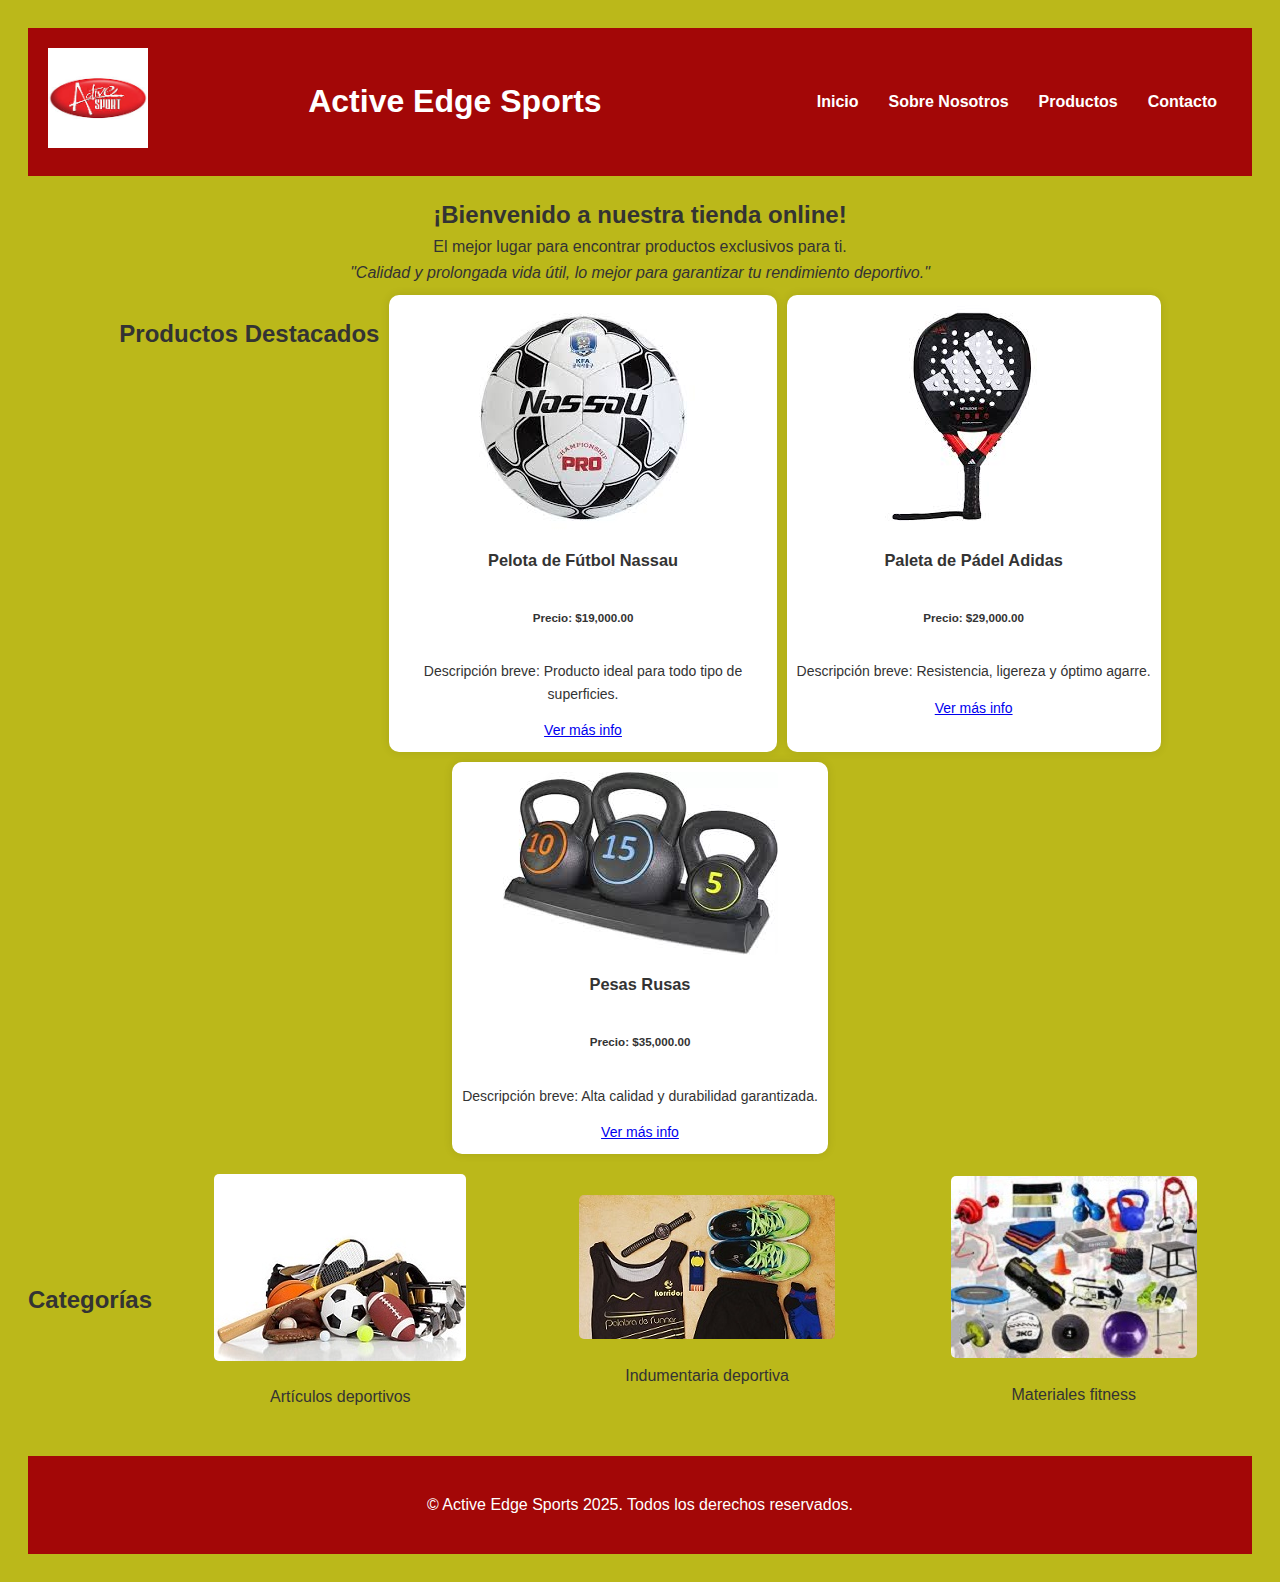
<file: index.html>
<!DOCTYPE html>
<html lang="es">
<head>
    <meta charset="UTF-8">
    <meta name="viewport" content="width=device-width, initial-scale=1.0">
    <meta http-equiv="X-UA-Compatible" content="ie=edge">
    <title>Active Edge Sports</title>
    <link rel="icon" href="https://encrypted-tbn0.gstatic.com/images?q=tbn:ANd9GcSeZJGr2xVt2QDstd2qY_wbd3jEZ-qvkn8QZQ&s" type="image/x-icon">
    <link rel="stylesheet" href="styles.css"> 
</head>
<body>

    <header>
        <div class="logo">
            <img src="assets/img/active_sport.jfif" alt="Logo de Active Edge Sports"> 
        </div>
        <h1>Active Edge Sports</h1> 
        <nav>
            <ul>
                <li><a href="#">Inicio</a></li>
                <li><a href="about.html">Sobre Nosotros</a></li>
                <li><a href="productos.html">Productos</a></li>
                <li><a href="contacto.html">Contacto</a></li>
            </ul>
        </nav>
    </header>

    <main>
        <section class="banner">
            <h2>¡Bienvenido a nuestra tienda online!</h2>
            <p>El mejor lugar para encontrar productos exclusivos para ti.</p>
            <p><em>"Calidad y prolongada vida útil, lo mejor para garantizar tu rendimiento deportivo."</em></p>
        </section>
        
        <section class="productos-destacados">
            <h2>Productos Destacados</h2>
            <div class="producto">
                <img src="assets/img/pelota_nassau.jfif" alt="Pelota de fútbol Nassau">
                <h3>Pelota de Fútbol Nassau</h3>
                <h5>Precio: $19,000.00</h5>
                <p>Descripción breve: Producto ideal para todo tipo de superficies.</p>
                <a href="#">Ver más info</a>
            </div>
            <div class="producto">
                <img src="assets/img/paleta_adidas.jfif" alt="Paleta de pádel Adidas">
                <h3>Paleta de Pádel Adidas</h3>
                <h5>Precio: $29,000.00</h5>
                <p>Descripción breve: Resistencia, ligereza y óptimo agarre.</p>
                <a href="#">Ver más info</a>
            </div>
            <div class="producto">
                <img src="assets/img/pesas_rusas.jpg" alt="Pesas rusas de entrenamiento">
                <h3>Pesas Rusas</h3>
                <h5>Precio: $35,000.00</h5>
                <p>Descripción breve: Alta calidad y durabilidad garantizada.</p>
                <a href="#">Ver más info</a>
            </div>
        </section>

        <section class="categorias">
            <h2>Categorías</h2>
            <div class="categoria">
                <img src="assets/img/articulos.jpg" alt="Artículos deportivos">
                <p>Artículos deportivos</p>
            </div>
            <div class="categoria">
                <img src="assets/img/indumentaria.jpg" alt="Indumentaria deportiva">
                <p>Indumentaria deportiva</p>
            </div>
            <div class="categoria">
                <img src="assets/img/materiales.jfif" alt="Materiales fitness">
                <p>Materiales fitness</p>
            </div>
        </section>
    </main>

    <footer>
        <p>&copy; Active Edge Sports 2025. Todos los derechos reservados.</p>
    </footer>
</body>
</html>
</file>
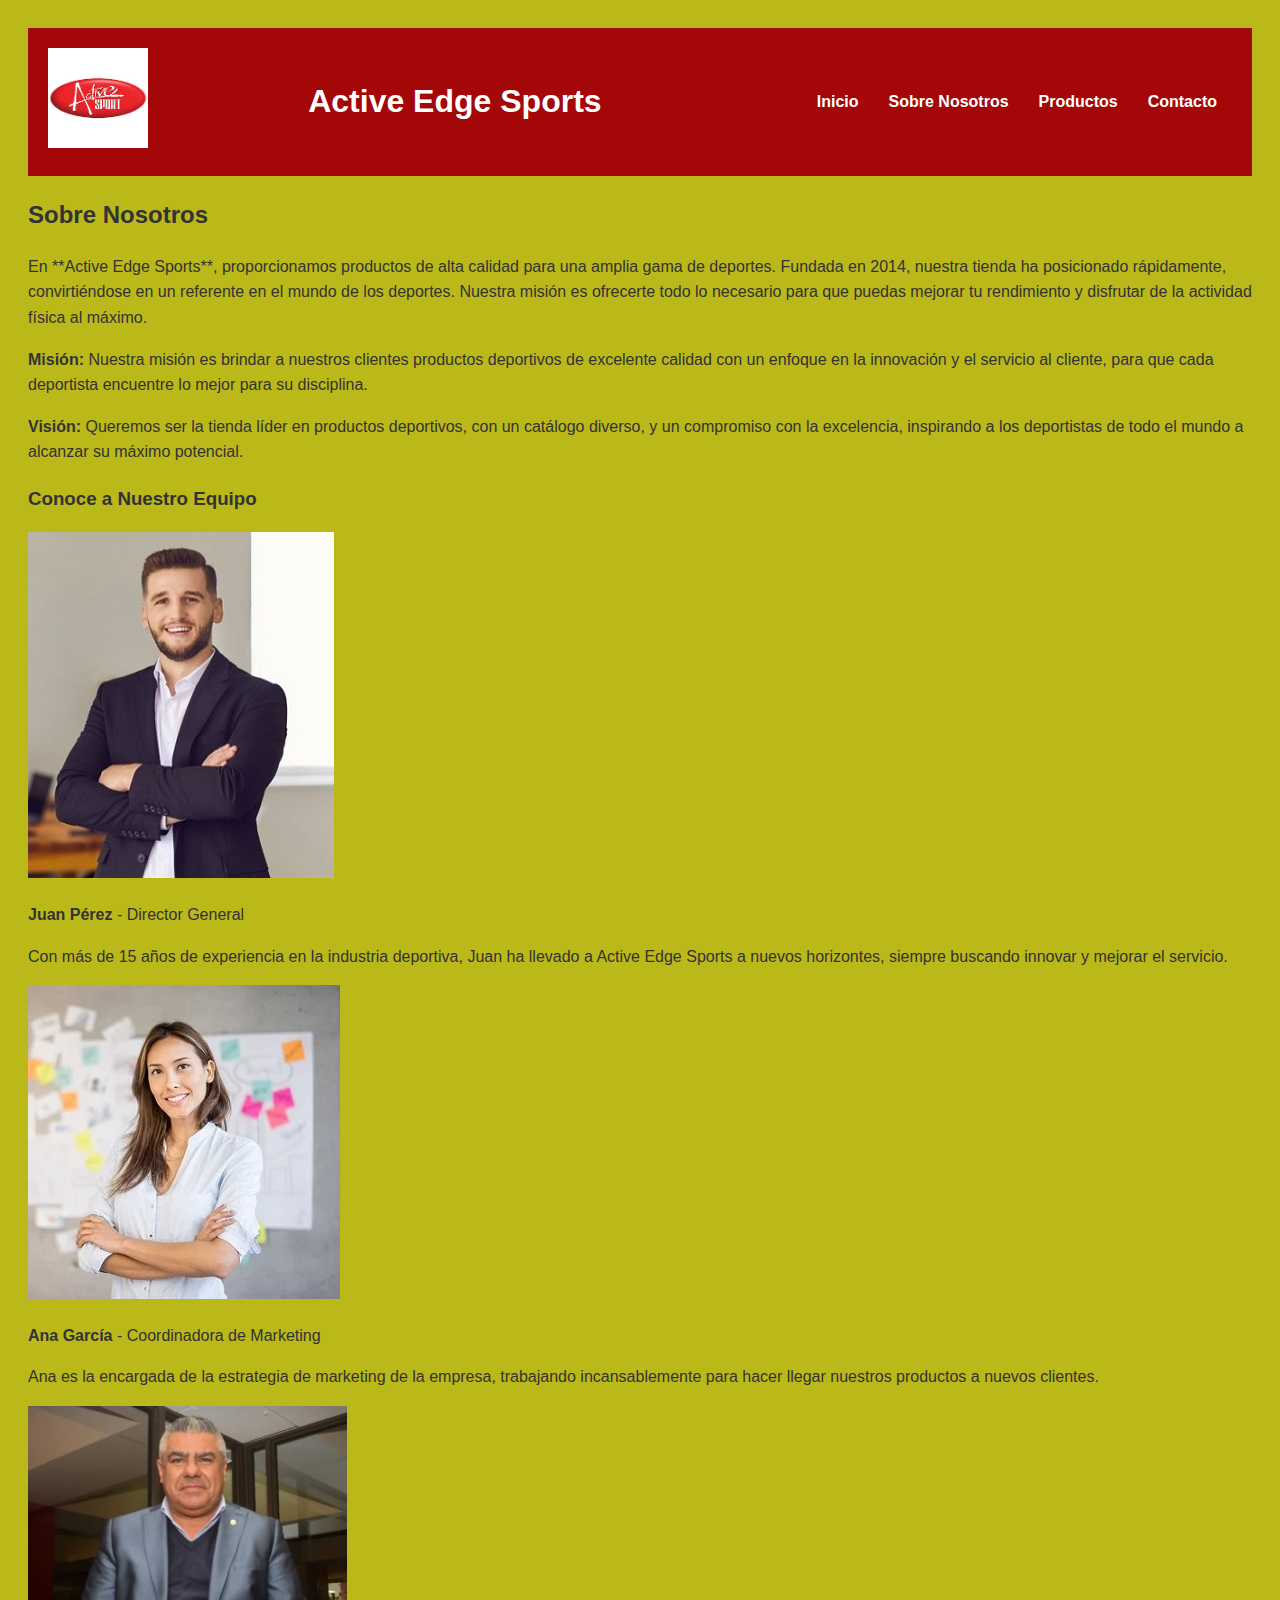
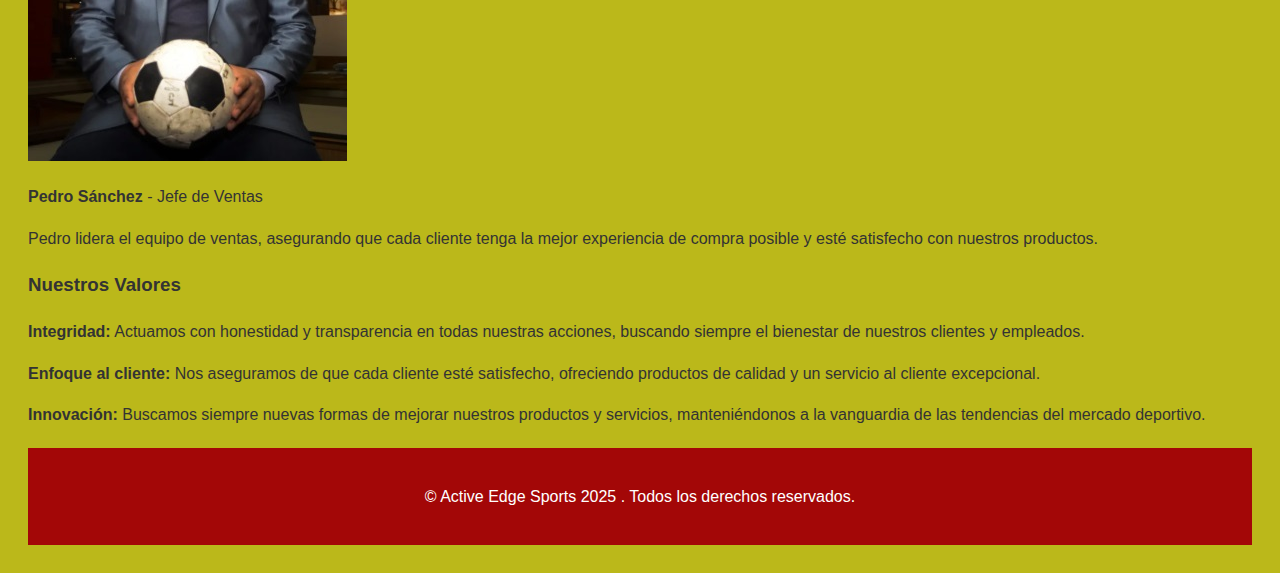
<file: about.html>
<!DOCTYPE html>
<html lang="es">
<head>
    <meta charset="UTF-8">
    <meta name="viewport" content="width=device-width, initial-scale=1.0">
    <meta http-equiv="X-UA-Compatible" content="ie=edge">
    <title>Sobre Nosotros - Active Edge Sports</title>
    <link rel="icon" href="https://encrypted-tbn0.gstatic.com/images?q=tbn:ANd9GcSeZJGr2xVt2QDstd2qY_wbd3jEZ-qvkn8QZQ&s" type="image/x-icon">
    <link rel="stylesheet" href="styles.css"> 
</head>
<body>

    <header>
        <div class="logo">
            <img src="assets/img/active_sport.jfif" alt="Logo de la tienda"> 
        </div>
        <h1>Active Edge Sports</h1> 
        <nav>
            <ul>
                <li><a href="index.html">Inicio</a></li>
                <li><a href="about.html">Sobre Nosotros</a></li>
                <li><a href="a">Productos</a></li>
                <li><a href="a">Contacto</a></li>
            </ul>
        </nav>
    </header>

    <section class="sobre-nosotros">
        <h2>Sobre Nosotros</h2>
        <p>En **Active Edge Sports**, proporcionamos productos de alta calidad para una amplia gama de deportes. Fundada en 2014, nuestra tienda ha posicionado rápidamente, convirtiéndose en un referente en el mundo de los deportes. Nuestra misión es ofrecerte todo lo necesario para que puedas mejorar tu rendimiento y disfrutar de la actividad física al máximo.</p>

        <p><strong>Misión:</strong> Nuestra misión es brindar a nuestros clientes productos deportivos de excelente calidad con un enfoque en la innovación y el servicio al cliente, para que cada deportista encuentre lo mejor para su disciplina.</p>

        <p><strong>Visión:</strong> Queremos ser la tienda líder en productos deportivos, con un catálogo diverso, y un compromiso con la excelencia, inspirando a los deportistas de todo el mundo a alcanzar su máximo potencial.</p>
    </section>

    <section class="equipo">
        <h3>Conoce a Nuestro Equipo</h3>
        <div class="miembro">
            <img src="assets/img/Juan_Perez.jpg" alt="Miembro del equipo 1">
            <p><strong>Juan Pérez</strong> - Director General</p>
            <p>Con más de 15 años de experiencia en la industria deportiva, Juan ha llevado a Active Edge Sports a nuevos horizontes, siempre buscando innovar y mejorar el servicio.</p>
        </div>
        <div class="miembro">
            <img src="assets/img/Ana_Garcia.jpg" alt="Miembro del equipo 2">
            <p><strong>Ana García</strong> - Coordinadora de Marketing</p>
            <p>Ana es la encargada de la estrategia de marketing de la empresa, trabajando incansablemente para hacer llegar nuestros productos a nuevos clientes.</p>
        </div>
        <div class="miembro">
            <img src="assets/img/Pedro_Sanchez.jpg" alt="Miembro del equipo 3">
            <p><strong>Pedro Sánchez</strong> - Jefe de Ventas</p>
            <p>Pedro lidera el equipo de ventas, asegurando que cada cliente tenga la mejor experiencia de compra posible y esté satisfecho con nuestros productos.</p>
        </div>
    </section>

    <section class="valores">
        <h3>Nuestros Valores</h3>
        <div class="valor">
            <p><strong>Integridad:</strong> Actuamos con honestidad y transparencia en todas nuestras acciones, buscando siempre el bienestar de nuestros clientes y empleados.</p>
        </div>
        <div class="valor">
            <p><strong>Enfoque al cliente:</strong> Nos aseguramos de que cada cliente esté satisfecho, ofreciendo productos de calidad y un servicio al cliente excepcional.</p>
        </div>
        <div class="valor">
            <p><strong>Innovación:</strong> Buscamos siempre nuevas formas de mejorar nuestros productos y servicios, manteniéndonos a la vanguardia de las tendencias del mercado deportivo.</p>
        </div>
    </section>

    <footer>
        <p>&copy; Active Edge Sports 2025 . Todos los derechos reservados.</p>
    </footer>
</body>
</html>
</file>
<file: styles.css>
styles.css
* {
    margin: 0;
    padding: 0;
    box-sizing: border-box;
}

body {
    font-family: Arial, sans-serif;
    line-height: 1.6;
    background-color: #bbb81a;
    color: #333;
    padding: 20px;
}

.container {
    max-width: 1200px;
    margin: 0 auto;
}

header {
    display: flex;
    justify-content: space-between;
    align-items: center;
    background: #a30707;
    color: white;
    padding: 20px;
}

.logo img {
    max-width: 100px;
}

nav ul {
    list-style: none;
    display: flex;
}

nav ul li {
    margin: 0 15px;
}

nav ul li a {
    color: white;
    text-decoration: none;
    font-weight: bold;
}

.banner {
    text-align: center;
    margin-top: 20px;
}

.banner h2, .banner p {
    text-align: center;
    max-width: 80%;
    margin: 0 auto;
}

.seccion {
    margin-top: 40px;
    text-align: center;
}

.seccion h2 {
    margin-bottom: 20px;
    width: 100%;
}

.productos-destacados, .categorias {
    display: flex;
    flex-wrap: wrap;
    justify-content: center;
    gap: 10px;
    margin-top: 10px;
}

.producto {
    display: flex;
    flex-direction: column;
    align-items: center;
    width: auto;
    max-width: 30%;
    background: white;
    padding: 10px;
    border-radius: 10px;
    box-shadow: 0 0 10px rgba(0, 0, 0, 0.1);
    text-align: center;
    font-size: 14px;
}

.producto img {
    max-width: 100%;
    height: auto;
    border-radius: 5px;
}

.categorias {
    flex-direction: row;
    justify-content: space-between;
    align-items: center;
}

.categoria {
    flex: 1;
    text-align: center;
    padding: 10px;
    max-width: 30%;
}

.categoria img {
    max-width: 100%;
    height: auto;
    border-radius: 5px;
}

footer {
    text-align: center;
    padding: 20px;
    background: #a30707;
    color: white;
    margin-top: 20px;
}
</file>
